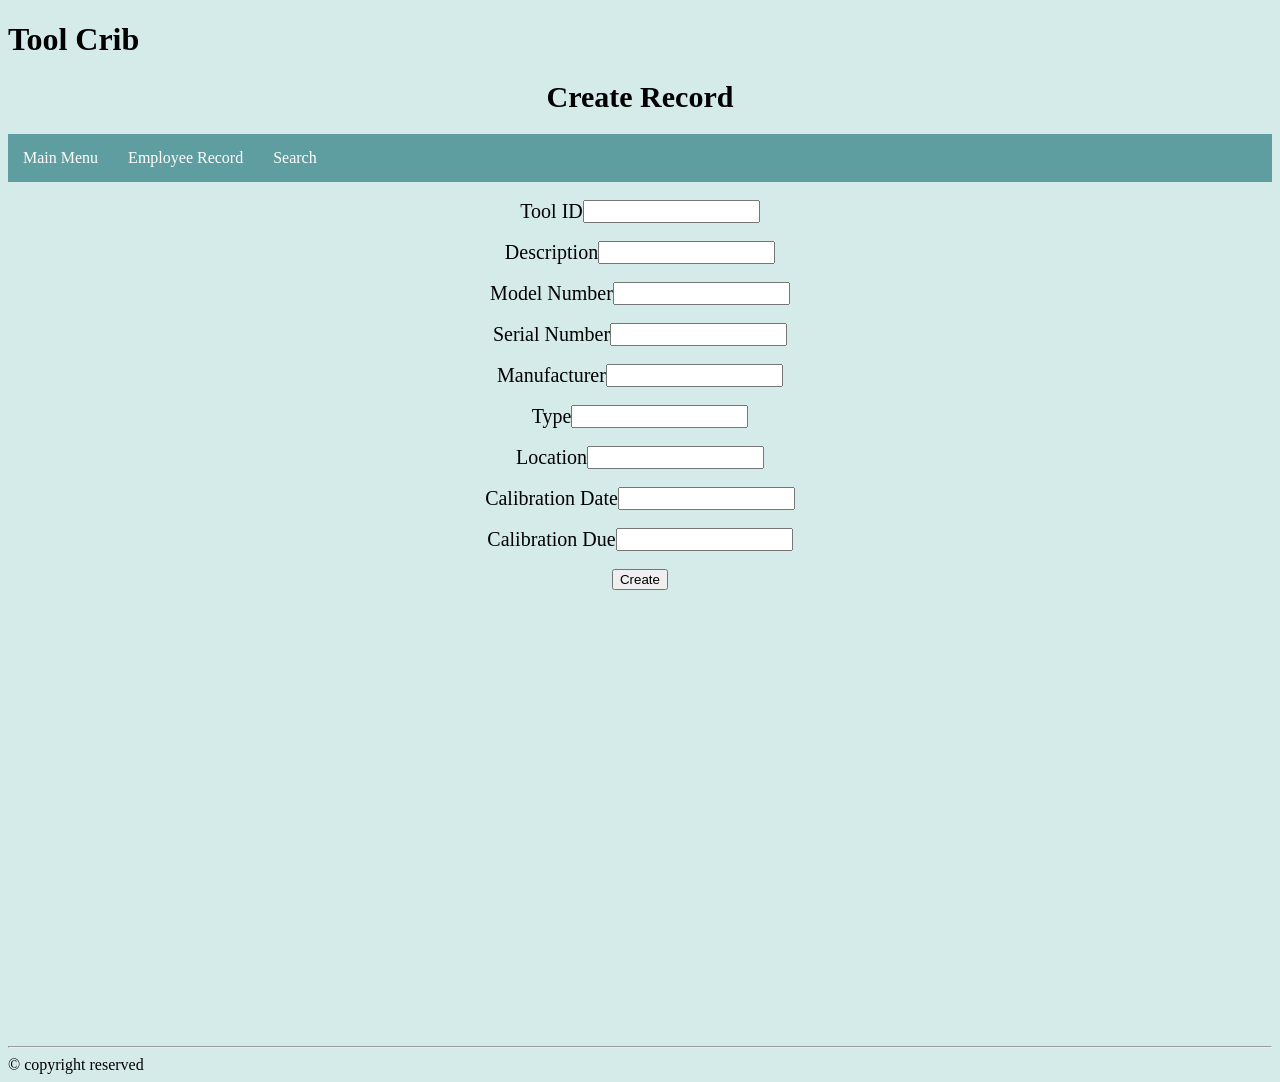
<file: CreateRecord/CreateRecord.html>
<!DOCTYPE html>
<html lang="en">
<head>
  <meta charset="UTF-8">
  <meta name="viewport" content="width=device-width, initial-scale=1.0">
  <title>Create Record</title>

  <!-- Links the external CSS file for styling -->
  <link rel="stylesheet" href="CreateRecord.css">
</head>

<body>

  <!-- Header section containing the company name and page title -->
  <header>
    <h1 class="company">Tool Crib</h1> <h1 class="container" style="font-size:30px">Create Record</h1>
    
    <!-- Navigation menu linking to other pages -->
      <nav class="navbar">
        <ul>
          <li><a href="MainMenu.html">Main Menu</a></li>
          <li><a href="EmployeeRecord.html">Employee Record</a></li>
          <li><a href="Search.html">Search</a></li>
        </ul>
    </nav>
  </header>
  <br>

    <main>
      <form id="createRecordForm">
        <div class="container">
          <label for="Tool_ID">Tool ID</label>
          <input type="text" id="Tool_ID" required>
        </div>
        <br>

        <div class="container">
          <label for="Description">Description</label>
          <input type="text" id="Description" required>
        </div>

        <br>      

        <div class="container">
          <label for="Model_Number">Model Number</label>
          <input type="text" id="Model_Number" required>
        </div>

        <br>

        <div class="container">
          <label for="Serial_Number">Serial Number</label>
          <input type="text" id="Serial_Number" required>
        </div>

        <br>

        <div class="container">
          <label for="Type">Manufacturer</label>
          <input type="text" id="Manufacturer" required>
        </div>

        <br>
        
        <div class="container">
          <label for="Type">Type</label>
          <input type="text" id="Type" required>
        </div>

        <br>

        <div class="container">
          <label for="Location">Location</label>
          <input type="text" id="Location" required>
        </div>

        <br>      

        <div class="container">
          <label for="Calibration_Date">Calibration Date</label>
          <input type="text" id="Calibration_Date" required>
        </div>

        <br>

        <div class="container">
          <label for="Calibration_Due">Calibration Due</label>
          <input type="text" id="Calibration_Due" required>
        </div>

        <br>

        <!-- Submit button used to create the tool record -->
        <div class="container">
          <button type="submit" id="createButton">Create</button>
        </div> 
        <p id="createMessage" role="status" aria-live="polite"></p>

        </form>
    </main>
  
    <br><br><br><br><br><br><br><br><br><br><br><br>
    <br><br><br><br><br><br><br><br><br><br><br><br>

    <!-- Footer section displaying the copyright notice -->
    <footer>
      <hr>
        &copy; copyright reserved
      <br>
    </footer>

    <!-- Loads the JavaScript file that handles form functionality -->
    <script src="CreateRecord.js"></script>

</body>
</html>
</file>
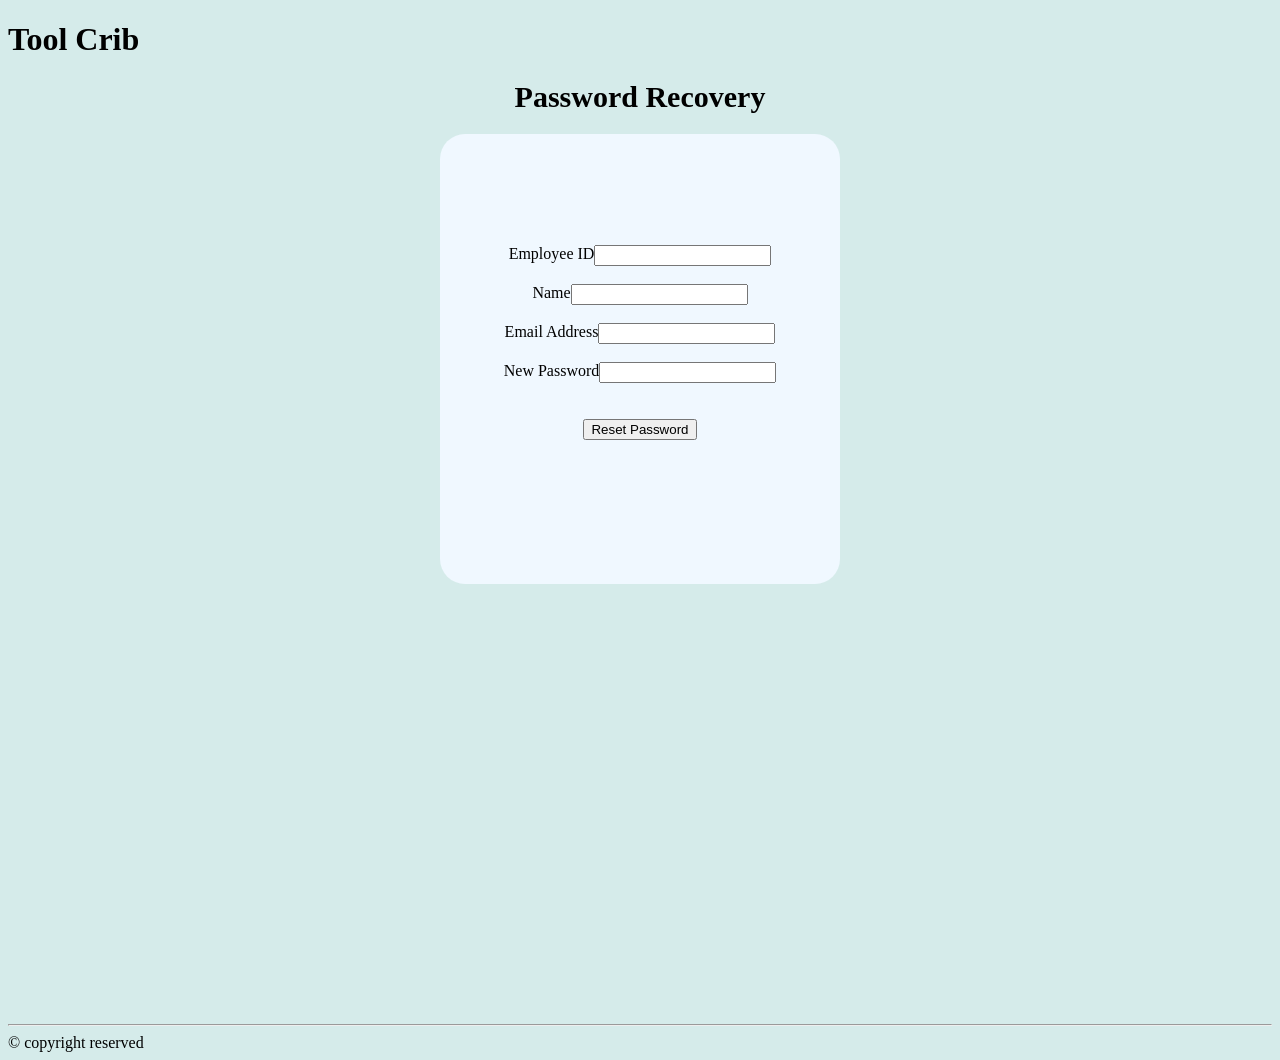
<file: ForgotPassword/ForgotPassword.html>
<!DOCTYPE html>
<html lang="en">
<head>
  <meta charset="UTF-8">
  <meta name="viewport" content="width=device-width, initial-scale=1.0">

  <!-- Links the external CSS file for styling -->
  <link rel="stylesheet" href="ForgotPassword.css">
  <title>Password Reset</title>
</head>

<body>

  <!-- Header section containing the company name and page title -->
  <header>
    <h1 class="company">Tool Crib</h1> <h1 class="container" style="font-size:30px">Password Recovery</h1>
  </header>

  <!-- Main section containing the password recovery form -->
  <Main>

    <!-- Form used to collect information for password recovery -->
    <form id="resetForm">

    <!-- Container for all password reset input fields -->
      <div class="reset-password">  
    <div class="container">
      <label for="employeeId">Employee ID</label>
      <input type="text" id="employeeId" name ="employeeId" required>
    </div>
  <br>

    <div class="container">
      <label for="name">Name</label>
      <input type="text" id="name" name ="name" required>
    </div>
  <br>

    <div class="container">
      <label for="email">Email Address</label>
      <input type="text" id="email" name ="email" required>
    </div>
  <br>

    <div class="container">
        <label for="newPassword">New Password</label>
        <input type="password" id="newPassword" name="newPassword" required >
      </div>
      <br><br>

    <!-- Button that submits the password reset form -->
      <div class="container">
        <button type="submit">Reset Password</button>
      </div>

      <!-- Displays status messages, such as success or error feedback -->
      <p id="message" role="status" aria-live="polite"></p>

    </form>

  </Main>

  <br><br><br><br><br><br><br><br><br><br><br><br>
  <br><br><br><br><br><br><br><br><br><br><br><br>

  <!-- Footer section containing the copyright notice -->
  <footer>
    <hr>
    &copy; copyright reserved
    <br>
  </footer>

    <!-- Links the JavaScript file that handles form functionality -->
    <script src="ForgotPassword.js"></script>
  
</body>
</html>
</file>
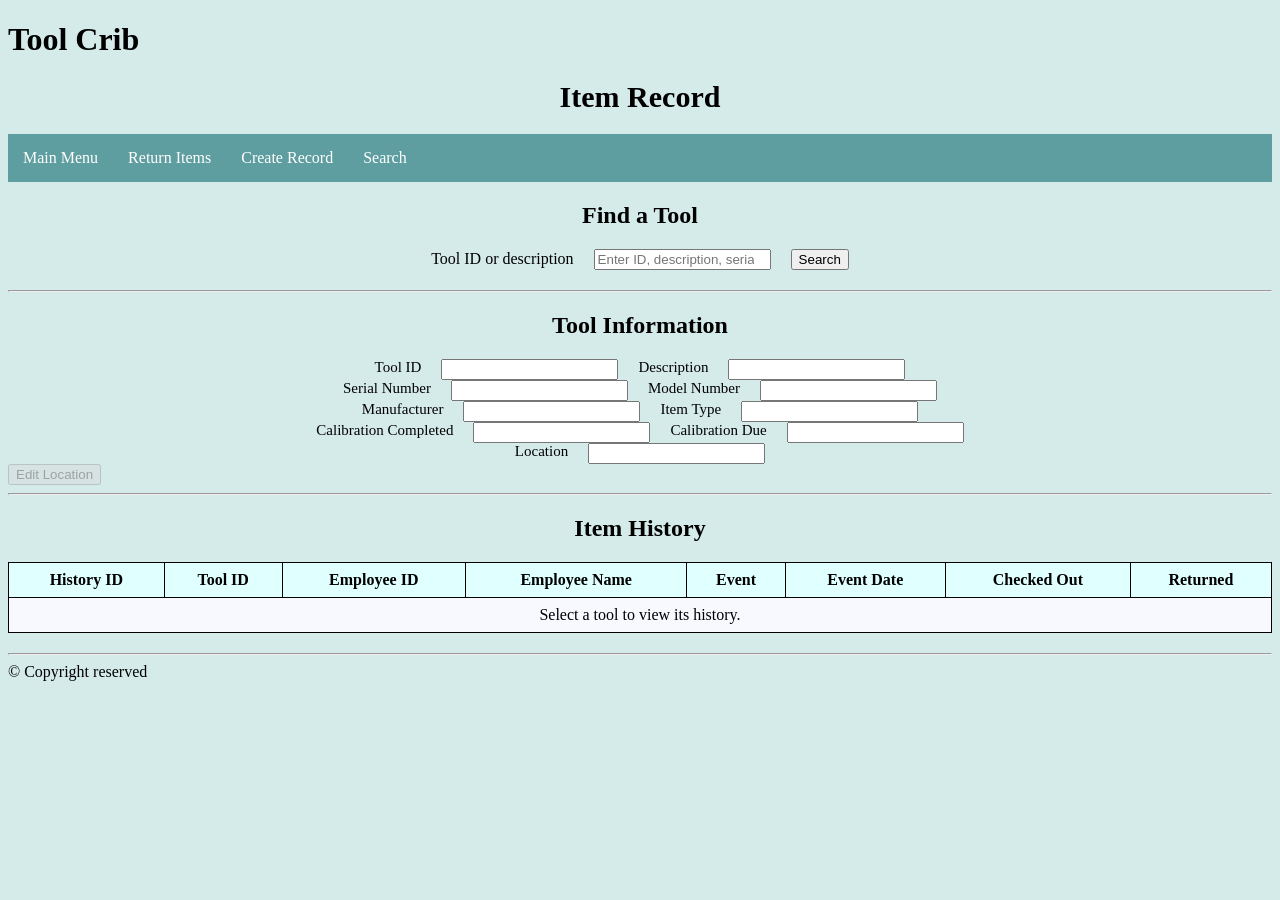
<file: ItemRecord/ItemRecord.html>
<!DOCTYPE html>
<html lang="en">
<head>
  <meta charset="UTF-8">
  <meta name="viewport" content="width=device-width, initial-scale=1.0">
  <title>Item Record - Tool Crib</title>
  <link rel="stylesheet" href="ItemRecord.css">
  <script src="ItemRecord.js" defer></script>
</head>
<body>

<header>
  <h1 class="company">Tool Crib</h1>
  <h1 class="title">Item Record</h1>

  <nav class="navbar">
    <ul>
      <li><a href="MainMenu.html">Main Menu</a></li>
      <li><a href="ReturnItems.html">Return Items</a></li>
      <li><a href="CreateRecord.html">Create Record</a></li>
      <li><a href="Search.html">Search</a></li>
    </ul>
  </nav>
</header>

<main>
  <section>
    <h2>Find a Tool</h2>

    <form id="searchForm">
      <label for="searchInput">Tool ID or description</label>
      <input
        type="search"
        id="searchInput"
        placeholder="Enter ID, description, serial number..."
        required
      >
      <button type="submit">Search</button>
    </form>

    <p id="message" role="status" aria-live="polite"></p>
    <div id="searchResults"></div>
  </section>

  <hr>

  <section>
    <h2>Tool Information</h2>

    <form id="toolForm">
      <div class="sectionOne">
        <label for="toolId">Tool ID</label>
        <input id="toolId" readonly>

        <label for="description">Description</label>
        <input id="description" readonly>
      </div>

      <div class="sectionTwo">
        <label for="serialNumber">Serial Number</label>
        <input id="serialNumber" readonly>

        <label for="modelNumber">Model Number</label>
        <input id="modelNumber" readonly>
      </div>

      <div class="sectionThree">
        <label for="manufacturer">Manufacturer</label>
        <input id="manufacturer" readonly>

        <label for="type">Item Type</label>
        <input id="type" readonly>
      </div>

      <div class="sectionFour">
        <label for="calibrationDate">Calibration Completed</label>
        <input id="calibrationDate" readonly>

        <label for="calibrationDue">Calibration Due</label>
        <input id="calibrationDue" readonly>
      </div>

      <div class="sectionFive">
        <label for="location">Location</label>
        <input id="location" readonly>
      </div>

      <button type="button" id="editButton" disabled>
        Edit Location
      </button>

      <button type="submit" id="saveButton" hidden>
        Save Changes
      </button>

      <button type="button" id="cancelButton" hidden>
        Cancel
      </button>
    </form>
  </section>

  <hr>

  <section>
    <h2>Item History</h2>

    <div class="table-container">
      <table class="table">
        <thead>
          <tr>
            <th>History ID</th>
            <th>Tool ID</th>
            <th>Employee ID</th>
            <th>Employee Name</th>
            <th>Event</th>
            <th>Event Date</th>
            <th>Checked Out</th>
            <th>Returned</th>
          </tr>
        </thead>
        <tbody id="historyBody">
          <tr>
            <td colspan="8">Search for a tool to view its history.</td>
          </tr>
        </tbody>
      </table>
    </div>
  </section>
</main>

<footer>
  <hr>
  &copy; Copyright reserved
</footer>

</body>
</html>
</file>
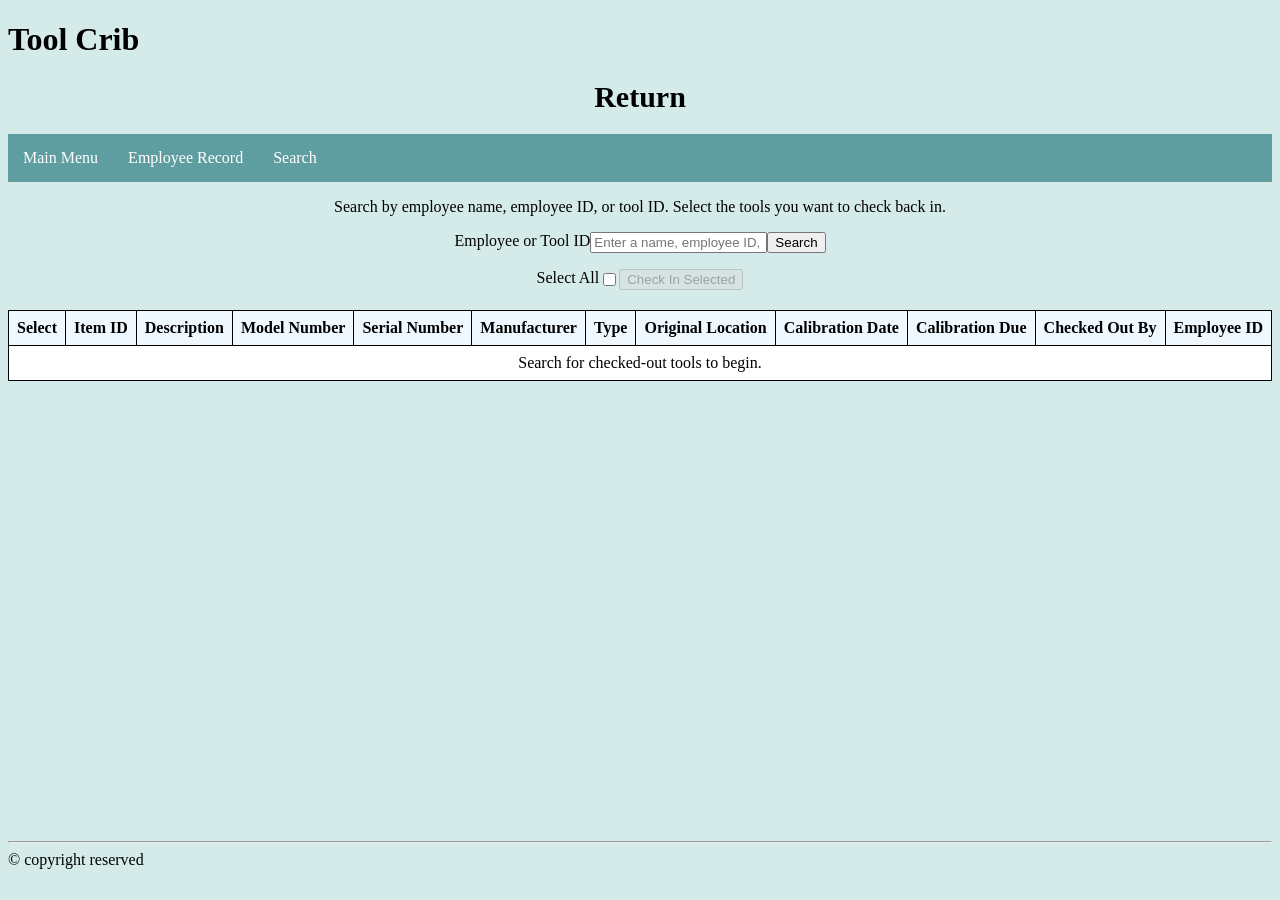
<file: ReturnItems/ReturnItems.html>
<!DOCTYPE html>
<html lang="en">
<head>
  <meta charset="UTF-8">
  <meta name="viewport" content="width=device-width, initial-scale=1.0">
  <title>Return</title>

  <!-- Links the external CSS stylesheet to style the Return page -->
  <link rel="Return Items stylesheet" href="ReturnItems.css">
</head>

  <body>

    <!-- Header section containing the company name, page title, and navigation -->
    <header>
      <h1 class="company">Tool Crib</h1> <h1 class="container" style="font-size:30px;">Return</h1>

      <!-- Navigation bar for moving between different pages -->
      <nav class="navbar">
        <ul>
          <li><a href="MainMenu.html">Main Menu</a></li>
          <li><a href="EmployeeRecord.html">Employee Record</a></li>
          <li><a href="Search.html">Search</a></li>
        </ul>
      </nav>
    </header>
  
  <!-- Main section containing the tool return functionality -->
    <main>
  <div class="rules">
    <p>
      Search by employee name, employee ID, or tool ID.
      Select the tools you want to check back in.
    </p>
  </div>

  <!-- Form used to search for employees or tools -->
  <form id="returnSearchForm">
    <div class="container">
      <label for="searchTerm">Employee or Tool ID</label>
      <input
        type="text"
        id="searchTerm"
        name="searchTerm"
        placeholder="Enter a name, employee ID, or tool ID"
        required
      >
      <!-- Submits the search form -->
      <button type="submit">Search</button>
    </div>
  </form>

  <p id="statusMessage" role="status" aria-live="polite"></p>

  <div class="container">
    <label for="selectAll">Select All</label>
    <input type="checkbox" id="selectAll">
    <button type="button" id="checkinButton" disabled>
      Check In Selected
    </button>
  </div>

  <div class="table-wrapper">

  <!-- Table displaying information about checked-out tools -->
    <table class="return-table">
    <thead>
      <tr>
        <th>Select</th>
        <th>Item ID</th>
        <th>Description</th>
        <th>Model Number</th>
        <th>Serial Number</th>
        <th>Manufacturer</th>
        <th>Type</th>
        <th>Original Location</th>
        <th>Calibration Date</th>
        <th>Calibration Due</th>
        <th>Checked Out By</th>
        <th>Employee ID</th>
      </tr>
    </thead>
    <tbody id="returnTableBody">
      <tr>
        <td colspan="12">Search for checked-out tools to begin.</td>
      </tr>
    </tbody>
  </table>
</div>
</main>

    <br><br><br><br><br><br><br><br><br><br><br><br>
    <br><br><br><br><br><br><br><br><br><br><br><br>

  <!-- Footer section displayed at the bottom of the webpage and copyright notice -->
    <footer>
    <hr>
    &copy; copyright reserved
    <br>
  </footer>

  <!-- Links the JavaScript file that handles functionality -->
  <script src="ReturnItems.js"></script>
  
</body>

</html>
</file>
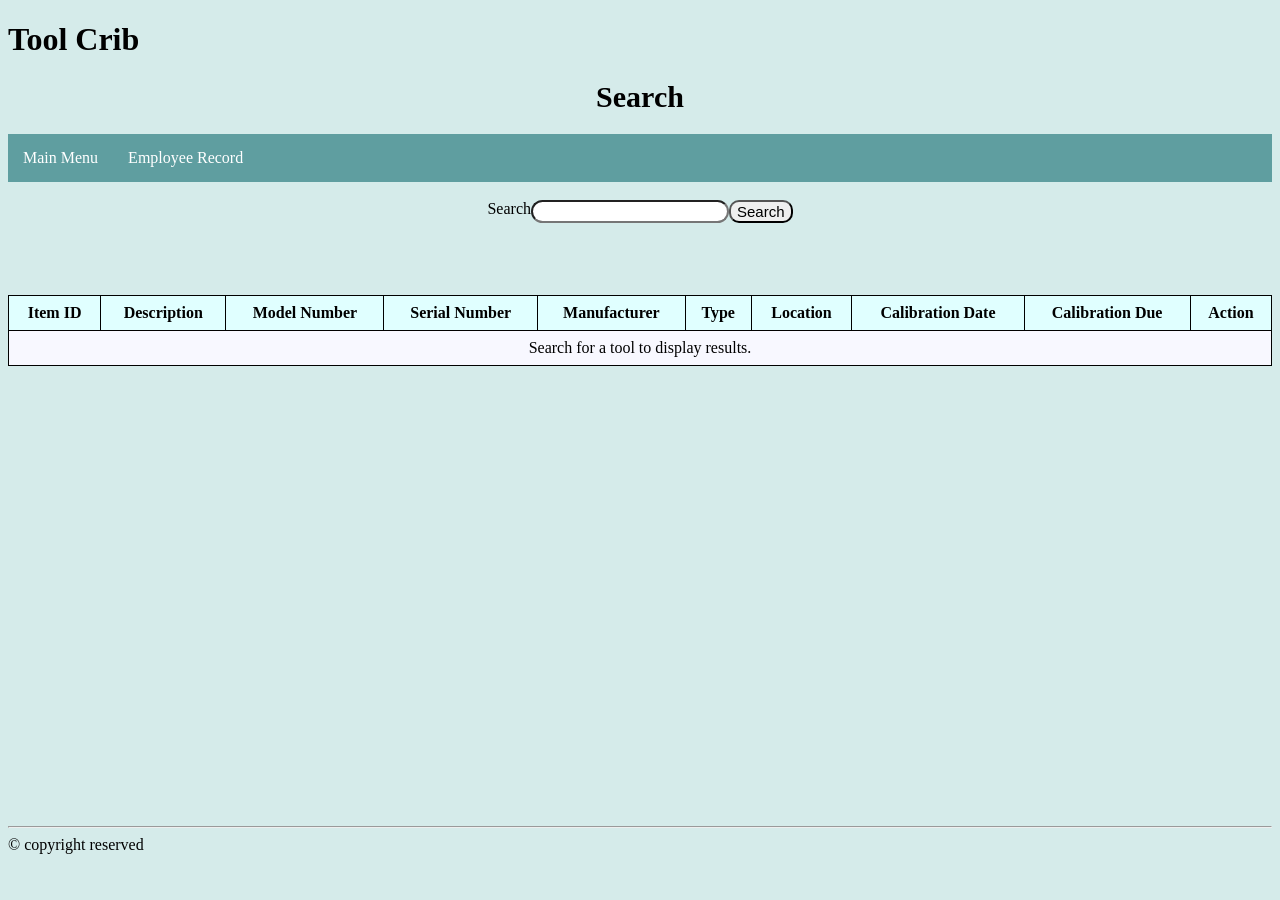
<file: Search/Search.html>
<!DOCTYPE html>
<html lang="en">
<head>
  <meta charset="UTF-8">
  <meta name="viewport" content="width=device-width, initial-scale=1.0">
  <title>Search</title>

  <!-- Links the external CSS stylesheet for page styling -->
  <link rel="Search stylesheet" href="Search.css">
</head>

  <body>
    
    <!-- Header section containing the company name, page title, and navigation -->
    <header>
      <h1 class="company">Tool Crib</h1> <h1 class="container" style="font-size:30px;">Search</h1>
      
      <!-- Navigation bar linking to other pages in the system -->
      <nav class="navbar">
        <ul>
          <li><a href="MainMenu.html">Main Menu</a></li>
          <li><a href="EmployeeRecord.html">Employee Record</a></li>
        </ul>
      </nav>
      <br>
    </header>
  
  <!-- Main section containing the search controls and results table -->
    <main>

      <div class="container">
        <label for="Search">Search</label>
        <input style="font-size:15px; border-radius:25px;" type="text" id="Search" name ="Search">
        <button type=button id=searchButton style="font-size:15px; border-radius:10px;">Search</button>
      </div>

      <!-- Displays search messages, such as instructions or status updates -->
      <p id="searchMessage" style="text-align:center;"></p>

      <br><br>

      <!-- Table displaying the tools that match the search --> 
      <div class="table-wrapper">
  <table id="searchTable">
    <thead>
      <tr>
        <th>Item ID</th>
        <th>Description</th>
        <th>Model Number</th>
        <th>Serial Number</th>
        <th>Manufacturer</th>
        <th>Type</th>
        <th>Location</th>
        <th>Calibration Date</th>
        <th>Calibration Due</th>
        <th>Action</th>
      </tr>
    </thead>

    <tbody id="searchResults">
      <tr>
        <td colspan="10">Search for a tool to display results.</td>
      </tr>
    </tbody>
  </table>
</div>

  </main>

      <br><br><br><br><br><br><br><br><br><br><br><br>
      <br><br><br><br><br><br><br><br><br><br><br><br>

  <!-- Footer section displayed at the bottom of the webpage and copyright notice -->
  <footer>
    <hr>
    &copy; copyright reserved
    <br>
  </footer>

  <script src="Search.js"></script>
  
</body>

</html>
</file>
<file: CreateRecord/CreateRecord.css>
/* Sets the background color for the entire webpage */
body
{background-color: RGB(213,235,234);
} 

/* Styles container elements, such as form fields and buttons */
.container{
  display:flex;
  font-size:20px;
  border-radius:30px;
  justify-content: center;
  
}

/* Centers the status message displayed after form submission */
#createMessage {
    text-align: center;
}

/* Styles the unordered list inside the navigation bar */
.navbar ul{
  list-style-type: none;
  background-color: cadetblue;
  padding: 0px;
  margin: 0px;
  overflow: hidden;
}

/* Styles the navigation links */
.navbar a{
  color: white;
  text-decoration: none;
  padding: 15px;
  display: block;
  text-align: center;
}

/* Positions navigation list items horizontally */
.navbar li{
  float: left;
}
</file>
<file: ForgotPassword/ForgotPassword.css>
/* Sets the background color of the entire webpage */
body
{background-color: RGB(213,235,234);} 

/* Styles the main container */
.container{
  display:flex;
  justify-content: center;
  }

  /* Styles the reset password box */
  .reset-password{
    display: flex;
    justify-content: center;
    background-color: aliceblue;
    width: 400px;
    height: 450px;
    border-radius: 25px;
    align-items: center;
    margin: 0 auto;
    flex-direction: column;
}
</file>
<file: ItemRecord/ItemRecord.css>
/* Sets the background color for the entire webpage */
body {
  background-color: RGB(213, 235, 234);
}

/* Styles the sections containing the tool information and search bar */
.sectionOne,
.sectionTwo,
.sectionThree,
.sectionFour,
.sectionFive,
.search {
  display: flex;
  gap: 20px;
  font-size: 15px;
  border-radius: 20px;
  justify-content: center;
}

/* Centers the page title and sets its font size */
.title {
  display: flex;
  font-size: 30px;
  justify-content: center;
}

/* Centers the tool history table */
/* Styles the tool history table */
.table {
  width: 100%;
  border-collapse: collapse;
  margin: 20px auto;
}

/* Styles the table header cells and data cells */
.table th,
.table td {
  border: 1px solid black;
  padding: 8px;
  text-align: center;
}

/* Adds a background color to the table headers */
.table th {
  background-color: lightcyan;
}

/* Adds a background color to the table body */
.table tbody {
  background-color: ghostwhite;
}

/* Styles the unordered list inside the navigation bar */
.navbar ul {
  list-style-type: none;
  background-color: cadetblue;
  padding: 0px;
  margin: 0px;
  overflow: hidden;
}

/* Styles the navigation links */
.navbar a {
  color: white;
  text-decoration: none;
  padding: 15px;
  display: block;
  text-align: center;
}

/* Positions navigation list items horizontally */
.navbar li {
  float: left;
}

/* Centers the Find a Tool section heading */
section h2 {
  text-align: center;
}

/* Centers the search form */
#searchForm {
  display: flex;
  justify-content: center;
  align-items: center;
  gap: 20px;
  margin: 20px auto;
}
</file>
<file: ReturnItems/ReturnItems.css>
/* Sets the background color of the entire webpage */
body
{background-color: RGB(213,235,234);} 

/* Centers the content inside the container and rules sections */
.container, .rules{
  display:flex;
  justify-content: center;
}

/* Styles and positions the select section */
.select{
  display:flex;
  justify-content: center;
  margin-right: 1300px;
}

/* Styles the unordered list inside the navigation bar */
.navbar ul{
  list-style-type: none;
  background-color: cadetblue;
  padding: 0px;
  margin: 0px;
  overflow: hidden;
}

/* Styles the links inside the navigation bar */
.navbar a{
  color: white;
  text-decoration: none;
  padding: 15px;
  display: block;
  text-align: center;
}

/* Positions navigation list items horizontally */
.navbar li{
  float: left;
}

/* Styles the wrapper around a table */
.table-wrapper {
  width: 100%;
  max-width: 100%;
  overflow-x: auto;
  margin: 20px auto;
}

/* Keep every cell inside the table */
.return-table {
  width: 100%;
  border-collapse: collapse;
  table-layout: auto;
  background-color: white;
}

/* Table headings and data cells */
.return-table th,
.return-table td {
  border: 1px solid black;
  padding: 8px;
  text-align: center;
  overflow-wrap: anywhere;
  white-space: normal;
}

/* Header styling */
.return-table th {
  background-color: aliceblue;
}

/* Alternate row background */
.return-table tbody tr:nth-child(even) {
  background-color: lightgrey;
}

/* Keep selection controls compact */
.return-table input[type="checkbox"] {
  width: 18px;
  height: 18px;
}
</file>
<file: Search/Search.css>
/* Sets the background color for the entire webpage */
body
{background-color: RGB(213,235,234);} 

/* Uses Flexbox to center the contents horizontally */
.container{
  display:flex;
  justify-content: center;
}

/* Styles the unordered list inside the navigation bar */
.navbar ul{
  list-style-type: none;
  background-color: cadetblue;
  padding: 0px;
  margin: 0px;
  overflow: hidden;
}

/* Styles the navigation links */
.navbar a{
  color: white;
  text-decoration: none;
  padding: 15px;
  display: block;
  text-align: center;
}

/* Positions navigation list items horizontally */
.navbar li{
  float: left;
}

/* Styles the wrapper around the search results table */
.table-wrapper {
  width: 100%;
  overflow-x: auto;
  margin: 20px auto;
}

/* Styles the search results table */
#searchTable {
  width: 100%;
  border-collapse: collapse;
  table-layout: auto;
}

/* Styles the table header cells and data cells */
#searchTable th,
#searchTable td {
  border: 1px solid black;
  padding: 8px;
  text-align: center;
  white-space: nowrap;
}

/* Styles the header row of the search results table */
#searchTable th {
  background-color: lightcyan;
}

/* Styles the body section containing the search results */
#searchTable tbody{
  background-color: ghostwhite;
}
</file>
